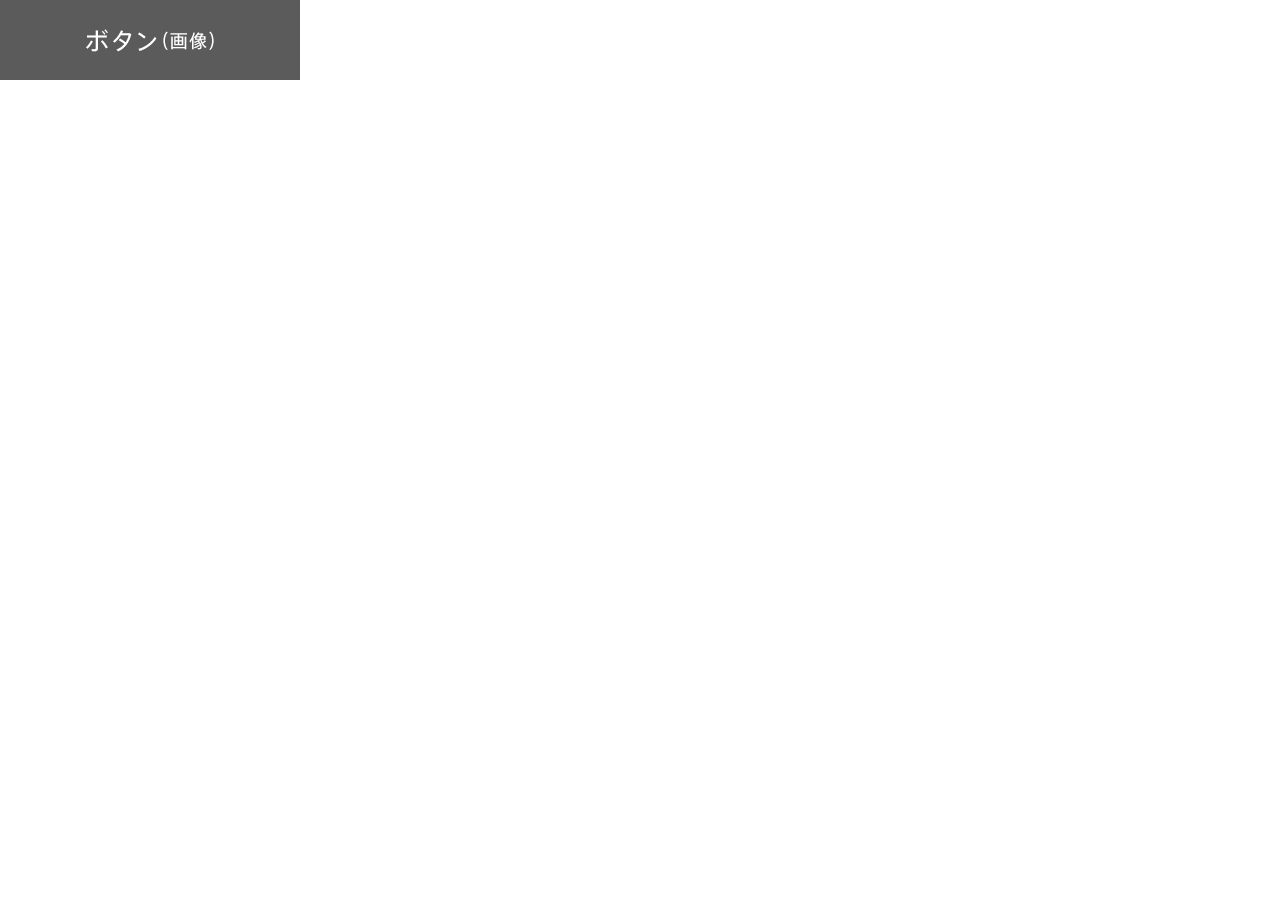
<file: study2/btn/btn1.html>
<!DOCTYPE html>
<html lang="ja">
<head>
<meta charset="utf-8">
<meta http-equiv="X-UA-Compatible" content="IE=edge">
<meta name="viewport" content="width=device-width,initial-scale=1.0,minimum-scale=1.0,maximum-scale=1.0,user-scalable=no">
<meta name="description" content=" ">
<meta name="keywords" content=" ">
<meta name="rating" content="general">
<meta name="format-detection" content="telephone=no">
<link rel="stylesheet" href="assets/css/normalize.css">
<link rel="stylesheet" href="assets/css/common.css">
<link rel="stylesheet" href="assets/css/top.css">
<script src="assets/js/jquery-3.1.0.min.js"></script>
<!-- <script src="assets/js/btn1.js"></script> -->
<!-- <script src="assets/js/btn2.js"></script> -->
<!-- <script src="assets/js/btn3.js"></script> -->
<!-- <script src="assets/js/btn4.js"></script> -->
<script src="assets/js/btn5.js"></script>
<title>授業用サンプル2 | WEBデザイン専攻 | グラフィックデザイン科 | 専門学校東京デザイナー学院</title>
</head>
<body>
  <div>
    <img class="btn1" src="assets/images/btn1@1x.png" alt="">
  </div>
</body>
</html>
</file>
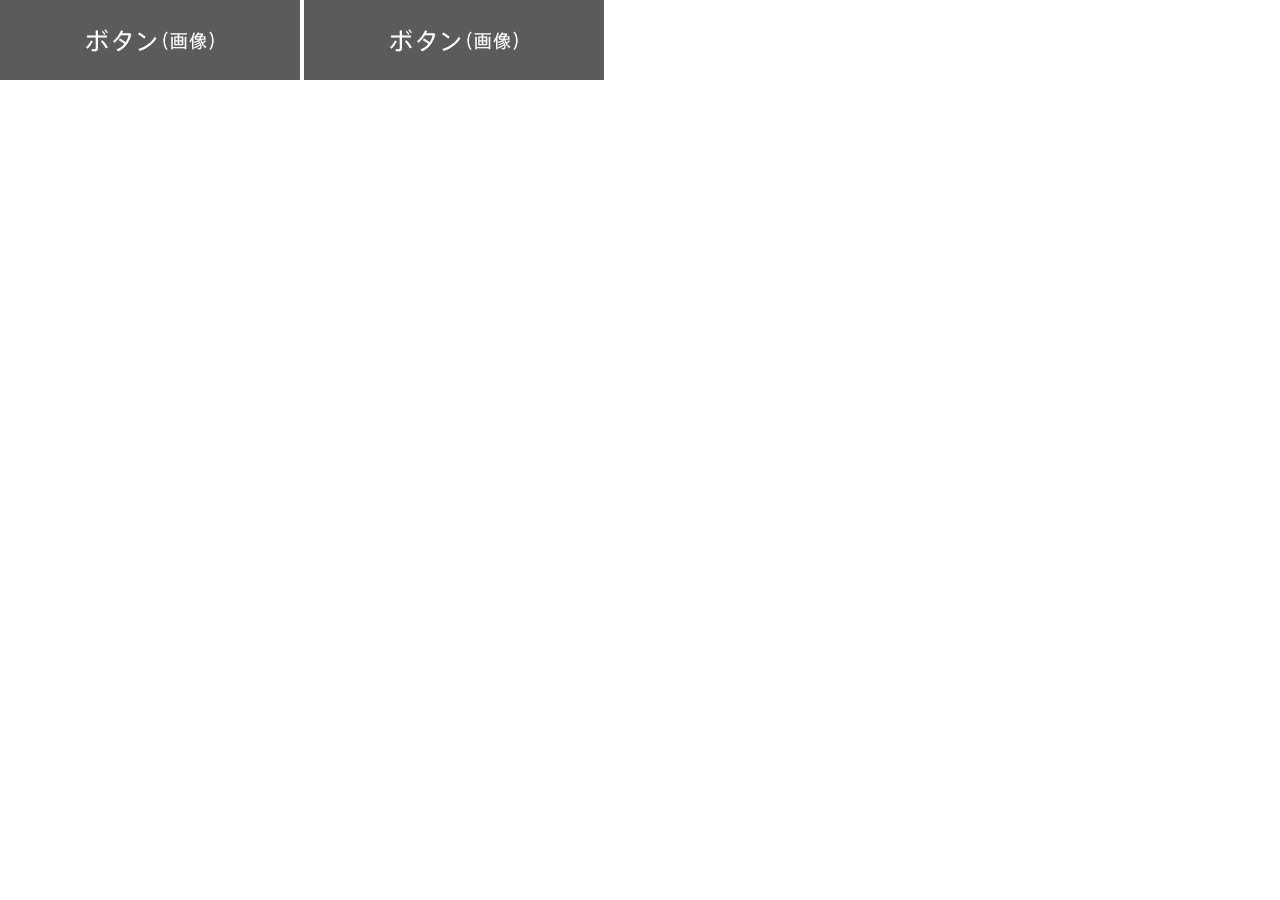
<file: study2/btn/btn2.html>
<!DOCTYPE html>
<html lang="ja">
<head>
<meta charset="utf-8">
<meta http-equiv="X-UA-Compatible" content="IE=edge">
<meta name="viewport" content="width=device-width,initial-scale=1.0,minimum-scale=1.0,maximum-scale=1.0,user-scalable=no">
<meta name="description" content=" ">
<meta name="keywords" content=" ">
<meta name="rating" content="general">
<meta name="format-detection" content="telephone=no">
<link rel="stylesheet" href="assets/css/normalize.css">
<link rel="stylesheet" href="assets/css/common.css">
<link rel="stylesheet" href="assets/css/top.css">
<script src="assets/js/jquery-3.1.0.min.js"></script>
<script src="assets/js/btn6.js"></script>
<title>授業用サンプル2 | WEBデザイン専攻 | グラフィックデザイン科 | 専門学校東京デザイナー学院</title>
</head>
<body>
  <div>
    <img class="btn1" src="assets/images/btn1@1x.png" alt="">
    <img class="btn2" src="assets/images/btn1@1x.png" alt="">
  </div>
</body>
</html>
</file>
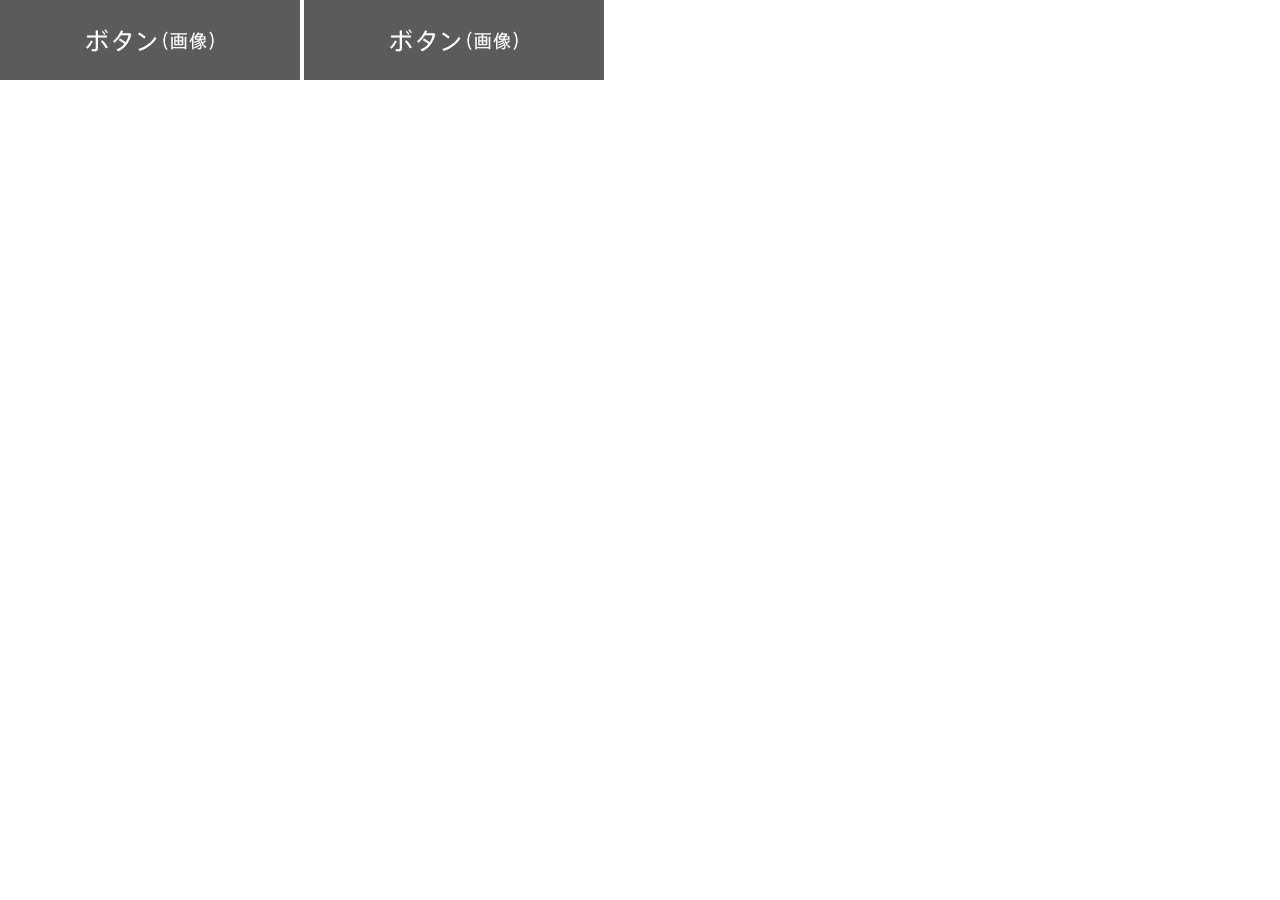
<file: study2/btn/btn3.html>
<!DOCTYPE html>
<html lang="ja">
<head>
<meta charset="utf-8">
<meta http-equiv="X-UA-Compatible" content="IE=edge">
<meta name="viewport" content="width=device-width,initial-scale=1.0,minimum-scale=1.0,maximum-scale=1.0,user-scalable=no">
<meta name="description" content=" ">
<meta name="keywords" content=" ">
<meta name="rating" content="general">
<meta name="format-detection" content="telephone=no">
<link rel="stylesheet" href="assets/css/normalize.css">
<link rel="stylesheet" href="assets/css/common.css">
<link rel="stylesheet" href="assets/css/top.css">
<script src="assets/js/jquery-3.1.0.min.js"></script>
<!-- <script src="assets/js/btn6.js"></script> -->
<script src="assets/js/btn7.js"></script>
<title>授業用サンプル2 | WEBデザイン専攻 | グラフィックデザイン科 | 専門学校東京デザイナー学院</title>
</head>
<body>
  <div>
    <img class="btn1 btn" src="assets/images/btn1@1x.png" alt="">
    <img class="btn2 btn" src="assets/images/btn1@1x.png" alt="">
    <!-- マウスアクションのみのbtnクラスを追加 -->
  </div>
</body>
</html>
</file>
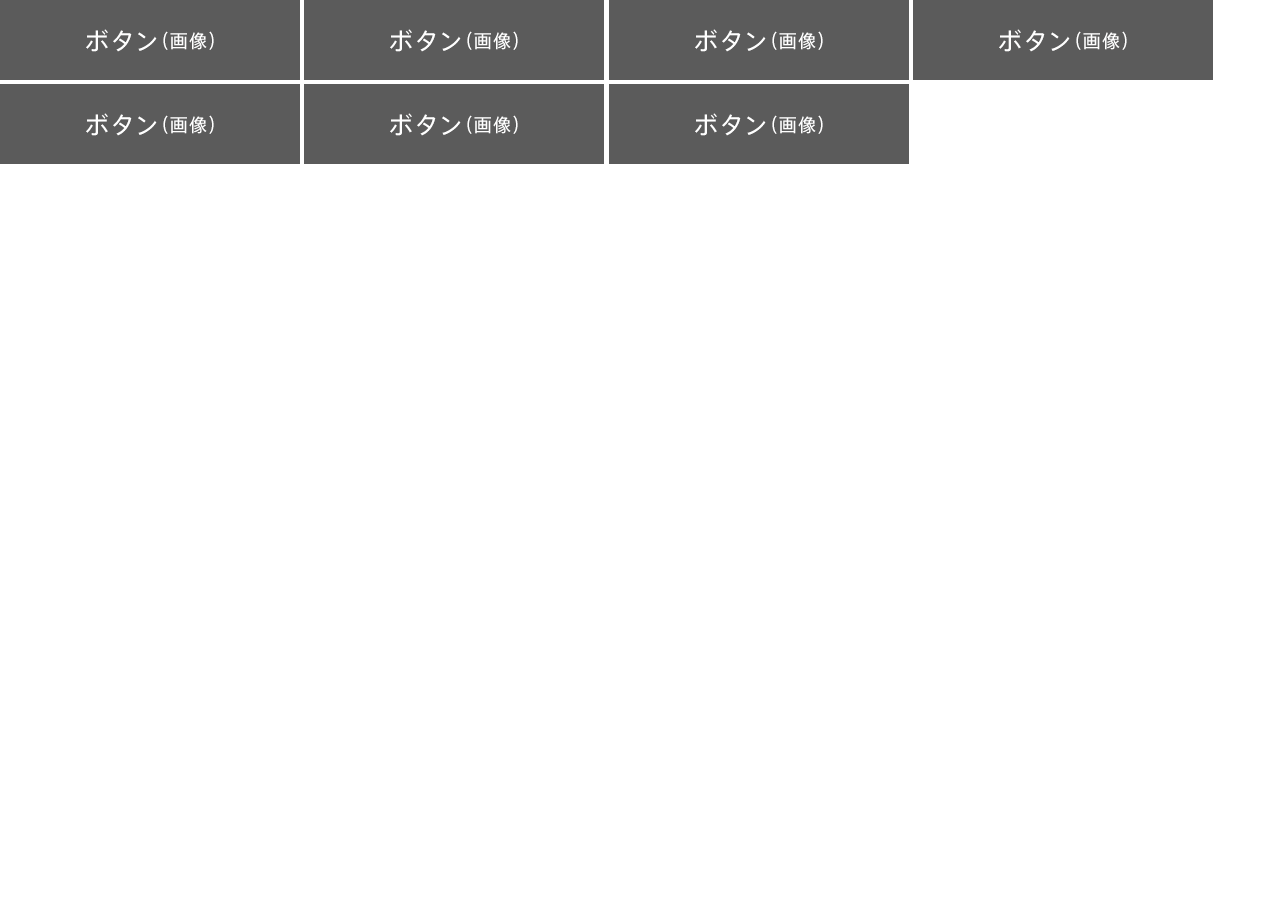
<file: study2/btn/btn4.html>
<!DOCTYPE html>
<html lang="ja">
<head>
<meta charset="utf-8">
<meta http-equiv="X-UA-Compatible" content="IE=edge">
<meta name="viewport" content="width=device-width,initial-scale=1.0,minimum-scale=1.0,maximum-scale=1.0,user-scalable=no">
<meta name="description" content=" ">
<meta name="keywords" content=" ">
<meta name="rating" content="general">
<meta name="format-detection" content="telephone=no">
<link rel="stylesheet" href="assets/css/normalize.css">
<link rel="stylesheet" href="assets/css/common.css">
<link rel="stylesheet" href="assets/css/top.css">
<script src="assets/js/jquery-3.1.0.min.js"></script>
<!-- <script src="assets/js/btn6.js"></script> -->
<script src="assets/js/btn7.js"></script>
<title>授業用サンプル2 | WEBデザイン専攻 | グラフィックデザイン科 | 専門学校東京デザイナー学院</title>
</head>
<body>
  <div>
    <img class="btn1 btn" src="assets/images/btn1@1x.png" alt="">
    <img class="btn2 btn" src="assets/images/btn1@1x.png" alt="">
    <img class="btn3 btn" src="assets/images/btn1@1x.png" alt="">
    <img class="btn4 btn" src="assets/images/btn1@1x.png" alt="">
    <img class="btn5 btn" src="assets/images/btn1@1x.png" alt="">
    <img class="btn6 btn" src="assets/images/btn1@1x.png" alt="">
    <img class="btn7 btn" src="assets/images/btn1@1x.png" alt="">
    <!-- マウスアクションのみのbtnクラスを追加 -->
  </div>
</body>
</html>
</file>
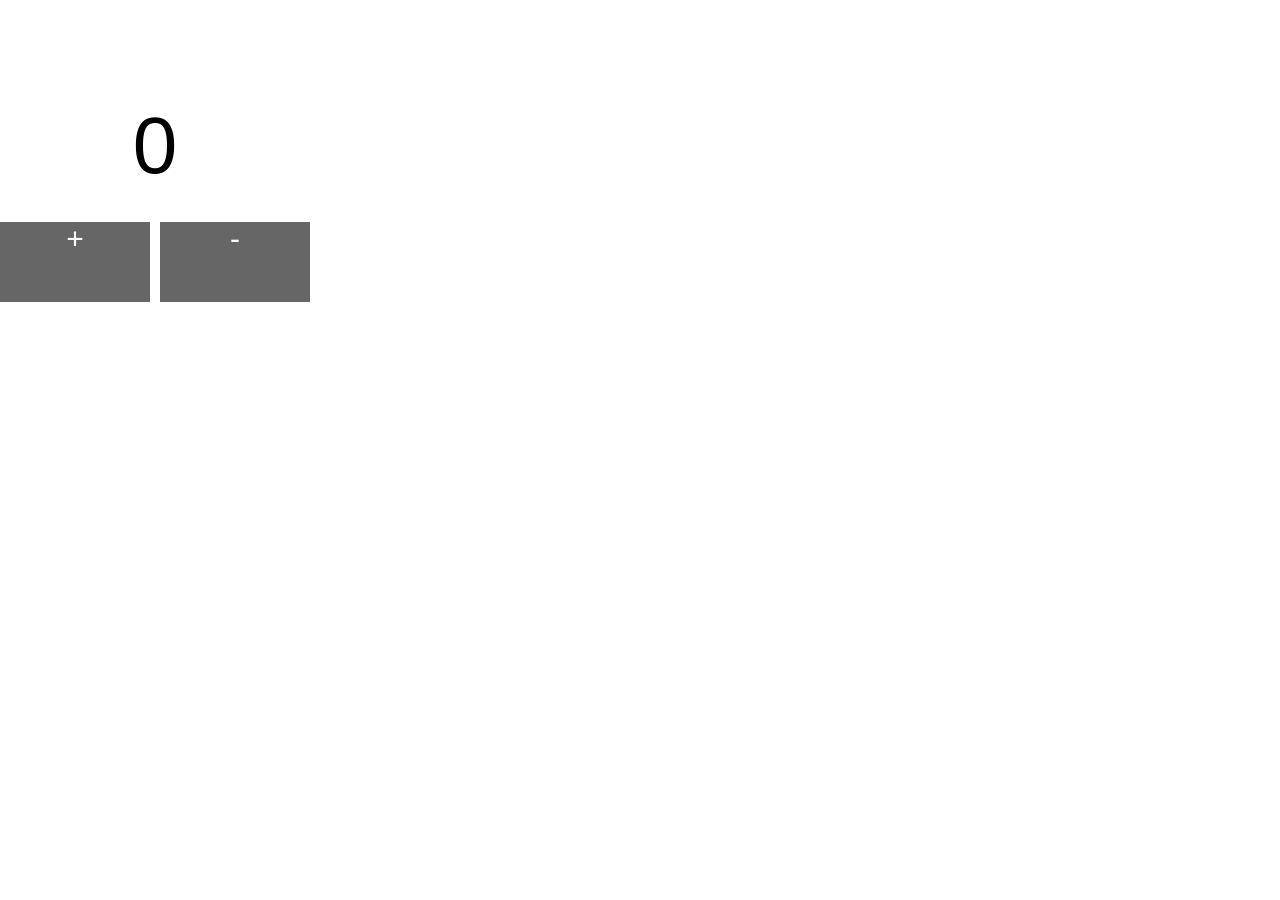
<file: study2/count/count.html>
<!DOCTYPE html>
<html lang="ja">
<head>
<meta charset="utf-8">
<meta http-equiv="X-UA-Compatible" content="IE=edge">
<meta name="viewport" content="width=device-width,initial-scale=1.0,minimum-scale=1.0,maximum-scale=1.0,user-scalable=no">
<meta name="description" content=" ">
<meta name="keywords" content=" ">
<meta name="rating" content="general">
<meta name="format-detection" content="telephone=no">
<link rel="stylesheet" href="assets/css/normalize.css">
<link rel="stylesheet" href="assets/css/common.css">
<link rel="stylesheet" href="assets/css/count.css">
<script src="assets/js/jquery-3.1.0.min.js"></script>
<script src="assets/js/count1.js"></script>
<!-- <script src="assets/js/count2.js"></script> -->
<!-- <script src="assets/js/count3.js"></script> -->
<!-- <script src="assets/js/count4.js"></script> -->
<!-- <script src="assets/js/count5.js"></script> -->
<!-- <script src="assets/js/count6.js"></script> -->
<script src="assets/js/count7.js"></script>
<title>授業用サンプル3 | WEBデザイン専攻 | グラフィックデザイン科 | 専門学校東京デザイナー学院</title>
</head>
<body>
  <div class="container">
    <!-- <div class="container__count-text">0</div> -->
    <!-- <div class="container__btn increment">+</div> -->
    <!-- <div class="container__btn decrement">-</div> -->
  </div>
</body>
</html>
</file>
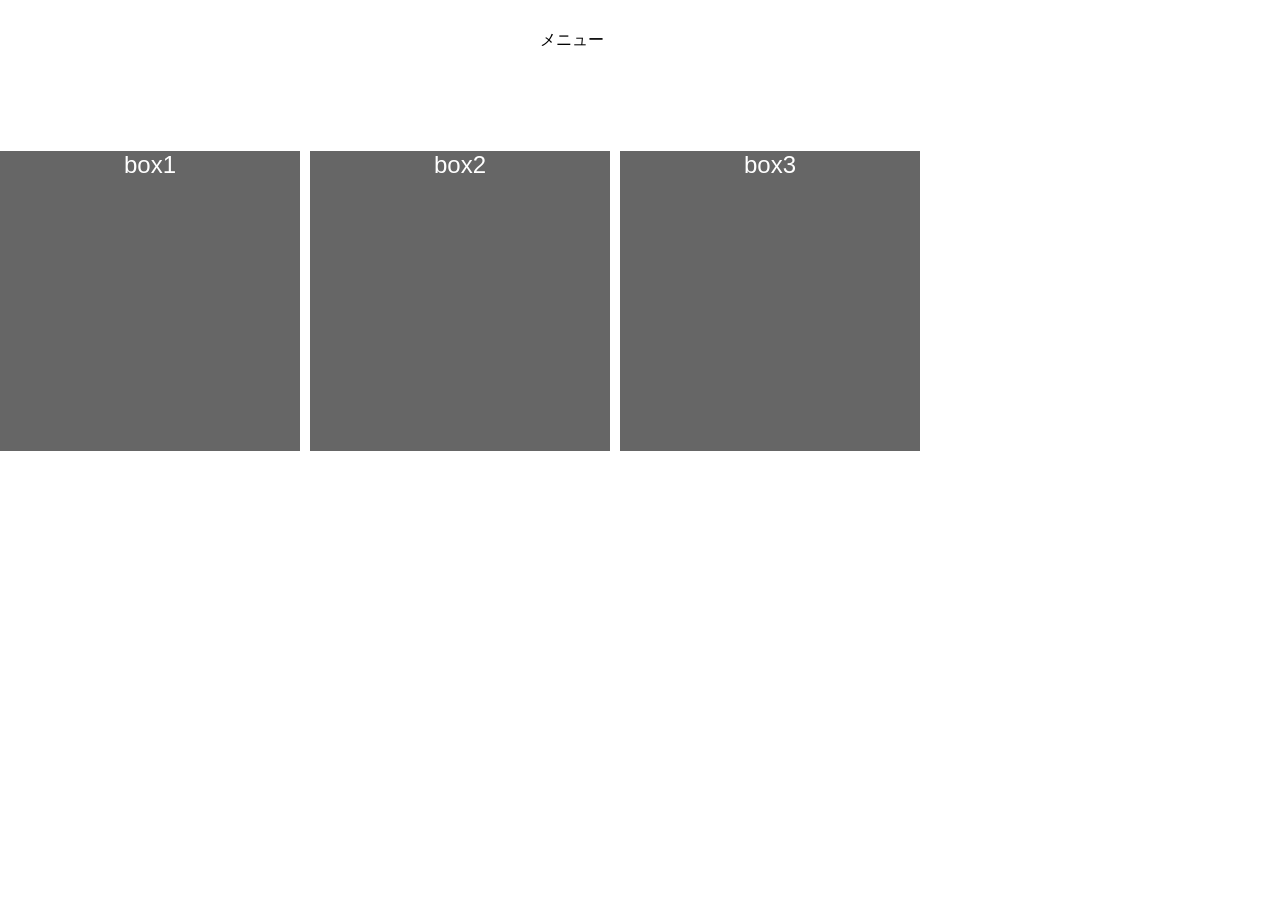
<file: study2/navi/navi2.html>
<!DOCTYPE html>
<html lang="ja">
<head>
<meta charset="utf-8">
<meta http-equiv="X-UA-Compatible" content="IE=edge">
<meta name="viewport" content="width=device-width,initial-scale=1.0,minimum-scale=1.0,maximum-scale=1.0,user-scalable=no">
<meta name="description" content=" ">
<meta name="keywords" content=" ">
<meta name="rating" content="general">
<meta name="format-detection" content="telephone=no">
<link rel="stylesheet" href="assets/css/normalize.css">
<link rel="stylesheet" href="assets/css/common.css">
<link rel="stylesheet" href="assets/css/navi.css">
<script src="assets/js/jquery-3.1.0.min.js"></script>
<!-- <script src="assets/js/navi1.js"></script> -->
<!-- <script src="assets/js/navi2.js"></script> -->
<!-- <script src="assets/js/navi3.js"></script> -->
<!-- <script src="assets/js/navi4.js"></script> -->
<script src="assets/js/navi5.js"></script>
<title>授業用サンプル2 | WEBデザイン専攻 | グラフィックデザイン科 | 専門学校東京デザイナー学院</title>
</head>
<body>
  <div class="navi">
    <p class="menu_title">メニュー</p>
    <ul class="menu navi--close">
      <li>メニュー1</li>
      <li>メニュー2</li>
      <li>メニュー3</li>
      <li>メニュー4</li>
      <li>メニュー5</li>
      <li>メニュー6</li>
      <li>メニュー7</li>
    </ul>
  </div>

  <div class="container">
    <div class="container__contents-box">box1</div>
    <div class="container__contents-box">box2</div>
    <div class="container__contents-box">box3</div>
  </div>
</body>
</html>
</file>
<file: study2/btn/assets/css/common.css>
/*css file*/
</file>
<file: study2/btn/assets/css/top.css>
/*css file*/
</file>
<file: study2/count/assets/css/common.css>
/*css file*/
</file>
<file: study2/count/assets/css/count.css>
body{
  box-sizing:border-box;
}

.container{
  margin-top: 100px;
}

.container__count-text{
  width: 310px;
  text-align: center;
  font-size: 80px;
  margin-bottom: 30px;
}

.container__btn{
  width: 150px;
  height: 80px;
  background: #666;
  margin-right: 10px;
  font-size: 30px;
  text-align: center;
  color: #fff;
  float: left;
}

.bg_black{
  background: #000;
}
</file>
<file: study2/navi/assets/css/common.css>
/*css file*/
</file>
<file: study2/navi/assets/css/navi.css>
body{
  box-sizing:border-box;
}


.menu_title{
  margin-bottom: 10px;
}

.navi{
  width: 200px;
  margin: 30px auto 0 auto;
}

.navi--close{
    display: none;
}

.navi--open{
    display: block;
}

ul{
  list-style-type: none;
  margin: 0;
  padding: 0;
}
p,li{
  margin: 0;
}

li{
  padding: 10px 0;
  border: solid 1px #ccc;
}

.container{
  margin-top: 100px;
}

.container__contents-box{
  width: 300px;
  height: 300px;
  background: #666;
  margin-right: 10px;
  font-size: 24px;
  text-align: center;
  color: #fff;
  float: left;
}

.bg_black{
  background: #000;
}
</file>
